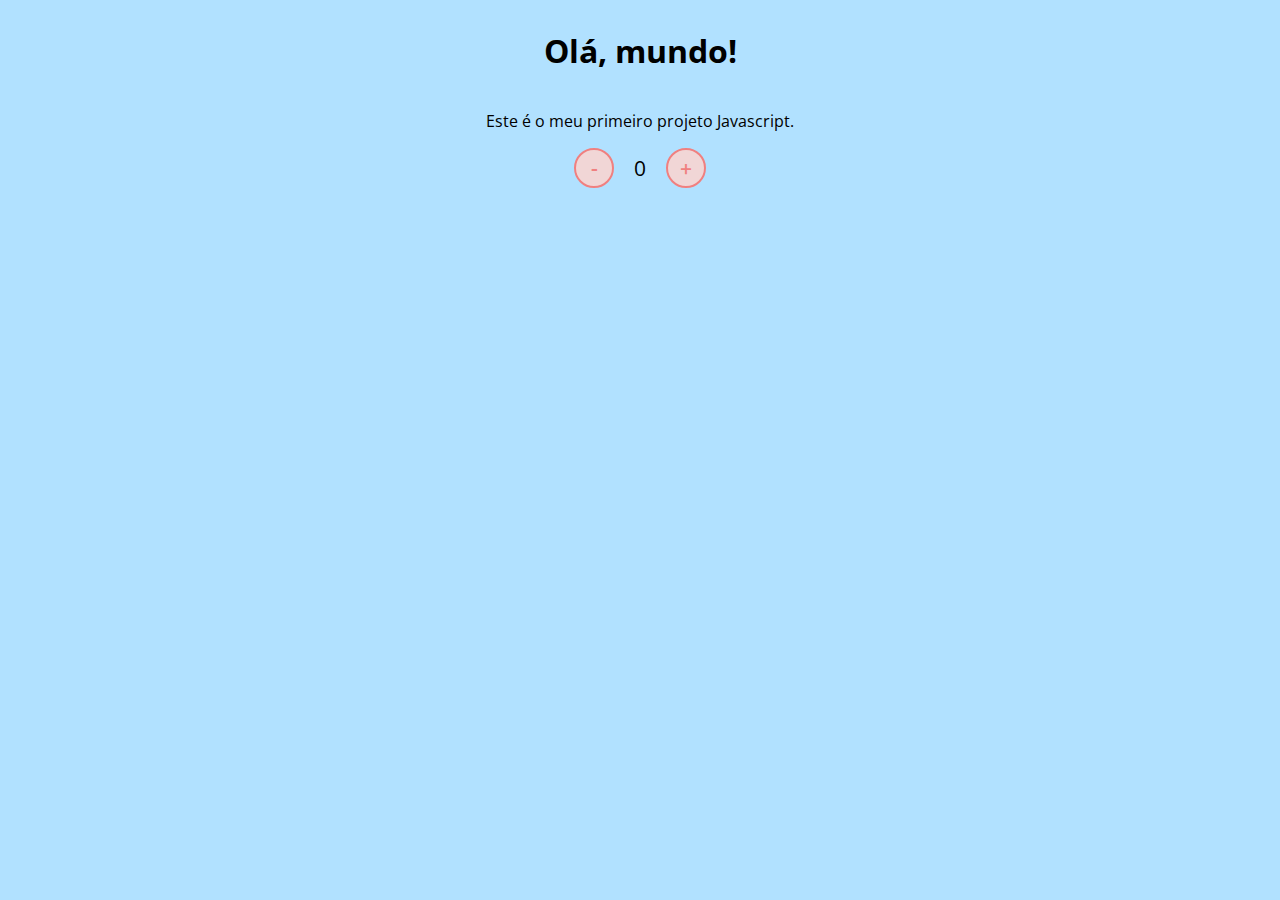
<file: contador/index.html>
<!DOCTYPE html>
<html lang="en">
<head>
    <meta charset="UTF-8">
    <meta name="viewport" content="width=device-width, initial-scale=1.0">
    <link rel="stylesheet" href="assets/css/style.css" />
    <title>Contador</title>
</head>
<body>
    <h1>Olá, mundo!</h1>
    <p>Este é o meu primeiro projeto Javascript.</p>
    <div id="counter">
        <button name="subtrair" onclick="decrement()">-</button>
        <span id="currentNumber">0</span>
        <button name="adicionar" onclick="increment()">+</button>
    </div>
    <script src="assets/js/script.js"></script>
</body>
</html>
</file>
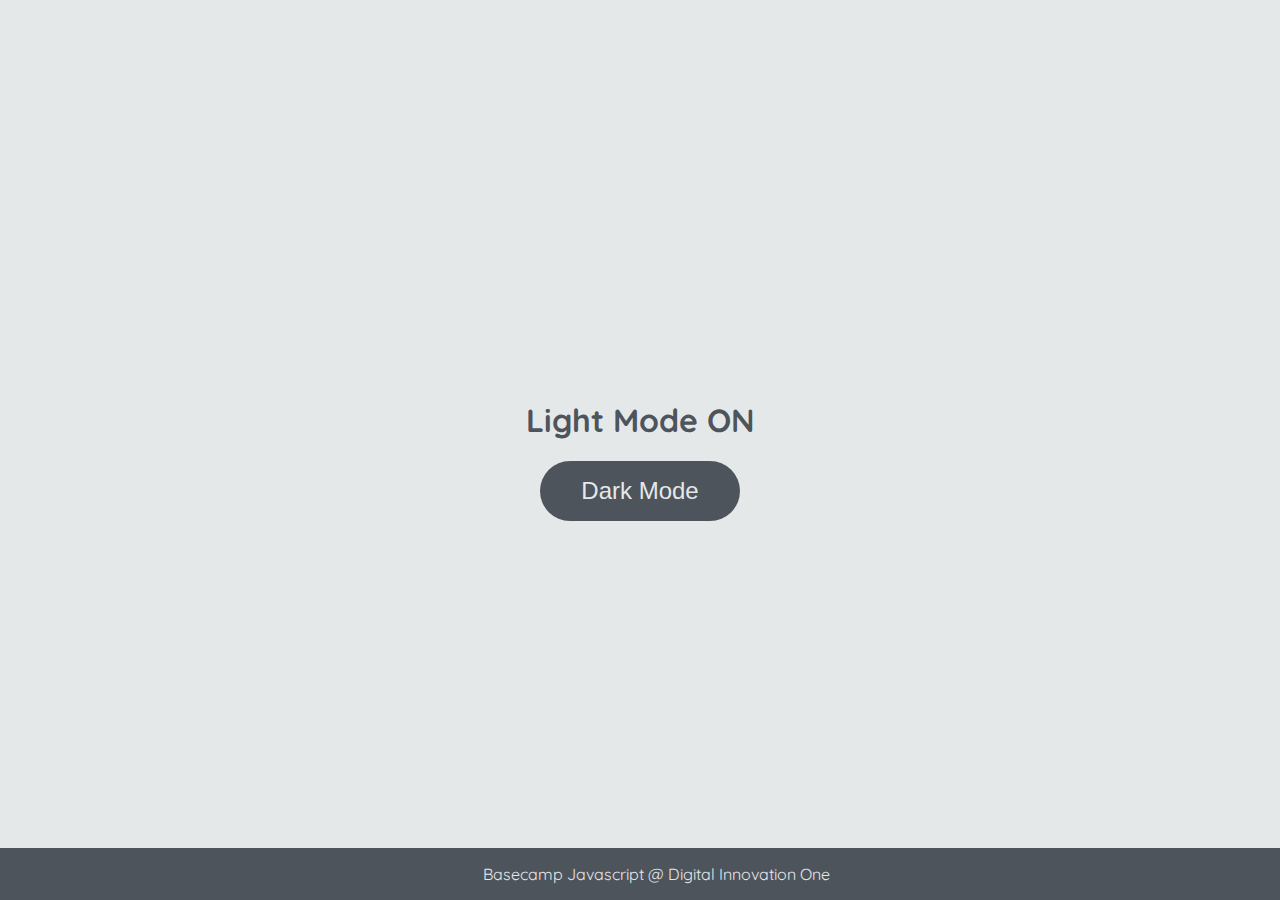
<file: DOM/index.html>
<!DOCTYPE html>
<html lang="en">
	<head>
		<meta charset="UTF-8" />
		<meta http-equiv="X-UA-Compatible" content="IE=edge" />
		<meta name="viewport" content="width=device-width, initial-scale=1.0" />
		<link rel="stylesheet" href="assets/css/style.css" />
		<title>Dark mode and Light Mode</title>
	</head>
	<body>
		<main>
			<h1 id="page-title">Light Mode ON</h1>
			<button aria-label="selecionar-modo" id="mode-selector">Dark Mode</button>
		</main>

		<footer>Basecamp Javascript @ Digital Innovation One</footer>
		<script src="assets/js/script.js"></script>
	</body>
</html>
</file>
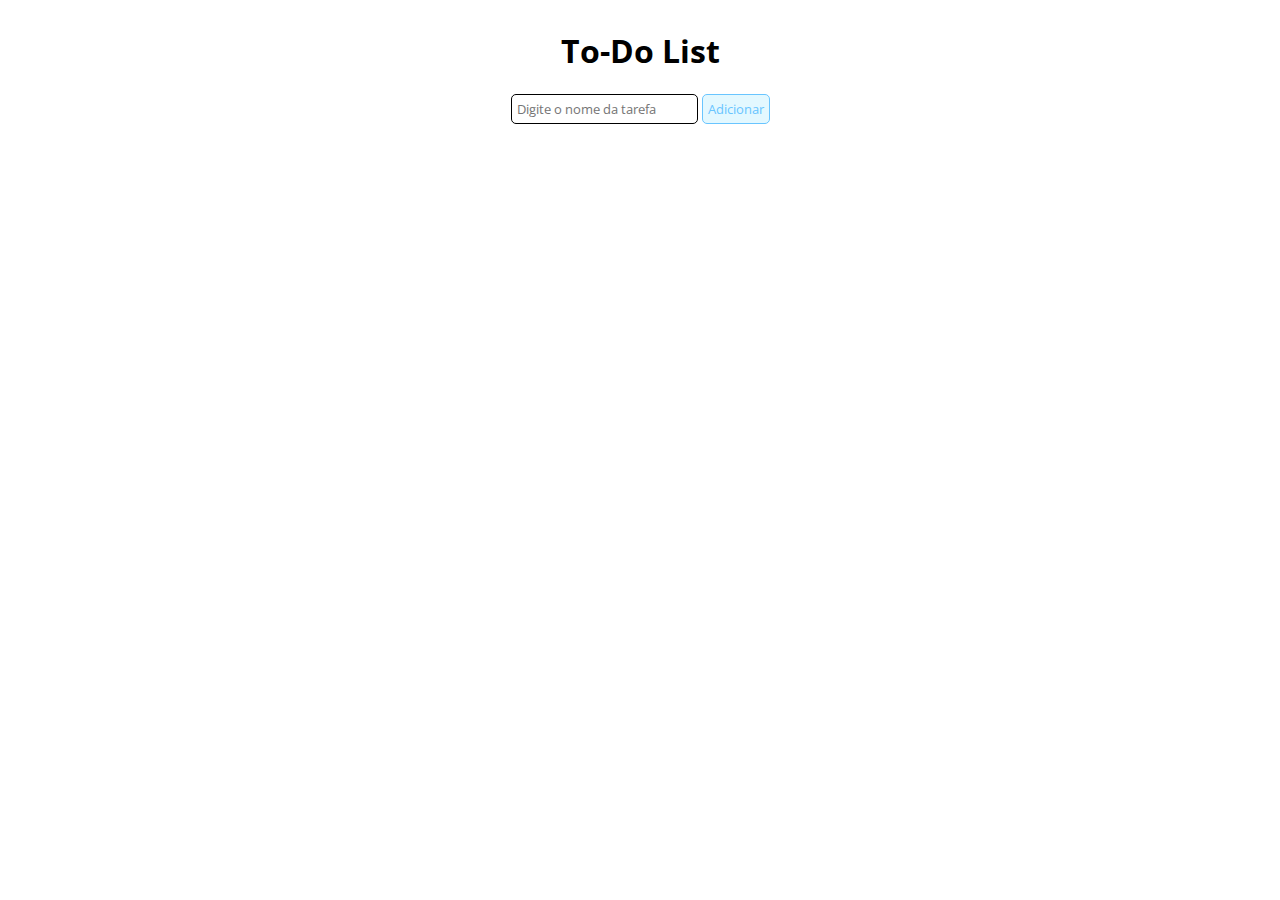
<file: to-do list/index.html>
<!DOCTYPE html>
<html lang="en">
<head>
    <meta charset="UTF-8">
    <meta http-equiv="X-UA-Compatible" content="IE=edge">
    <meta name="viewport" content="width=device-width, initial-scale=1.0">
    <link rel="stylesheet" href="assets/css/style.css">
    <title>To-Do List</title>
</head>
<body>
    <h1>To-Do List</h1>
    <div id="list">
        <form id="task-form">
            <input name="task" type="text" placeholder="Digite o nome da tarefa" id="task-input">
            <button type="submit">Adicionar</button>
        </form>
        <div id="tasks"></div>
    </div>
    <script src="assets/js/script.js"></script>
</body>
</html>
</file>
<file: contador/assets/css/style.css>
@import url('https://fonts.googleapis.com/css2?family=Open+Sans:wght@300;600&display=swap');

* {
    font-family: 'Open Sans', sans-serif;
}

body {
    display: flex;
    align-items: center;
    justify-content: center;
    flex-direction: column;
    background-color: rgb(177, 225, 255);
}

button {
    height: 40px;
    width: 40px;
    border-radius: 50%;
    border: 2px solid lightcoral;
    background-color: rgb(241, 214, 214);
    color: lightcoral;
    font-size: 16pt;
    font-weight: 600;
    text-align: center;
}

#counter {
    display: flex;
}

#currentNumber {
    display: flex;
    align-items: center;
    margin: 0 20px;
    font-size: 16pt;
}
</file>
<file: DOM/assets/css/style.css>
@import url('https://fonts.googleapis.com/css2?family=Quicksand:wght@300;400;600&display=swap');

body {
	background-color: #e5e8e8;
	color: #4e545c;
	margin: 0;
	font-family: 'Quicksand';
}

body.dark-mode {
	background-color: #000401;
	color: #e5e8e8;
}

main {
	height: 100vh;
	width: 100%;
	display: flex;
	flex-direction: column;
	align-items: center;
	justify-content: center;
}

footer {
	width: 100%;
	background-color: #4e545c;
	padding: 16px;
	color: #e5e8e8;
	position: fixed;
	bottom: 0;
	text-align: center;
	font-weight: 400;
}

footer.dark-mode {
	background-color: #8d9797;
	color: #000401;
}

button {
	border-radius: 40px;
	font-size: 1.5rem;
	height: 60px;
	width: 200px;
	border: none;
	background-color: #4e545c;
	color: #e5e8e8;
	transition: all 0.5s linear;
}

button:hover {
	background-color: #000401;
}

button.dark-mode {
	background-color: #e5e8e8;
	color: #4e545c;
}

button.dark-mode:hover {
	background-color: #4e545c;
	color: #e5e8e8;
}
</file>
<file: to-do list/assets/css/style.css>
@import url("https://fonts.googleapis.com/css2?family=Open+Sans:wght@300;600&display=swap");

* {
  font-family: "Open Sans", sans-serif;
}

body {
  display: flex;
  align-items: center;
  justify-content: center;
  flex-direction: column;
}

button {
  border: 1px solid rgb(105, 197, 255);
  border-radius: 5px;
  background-color: rgb(227, 248, 255);
  color: rgb(105, 197, 255);
  text-align: center;
  padding: 5px;
}

input[type="text"] {
  padding: 5px;
  border-radius: 5px;
  border: 1px solid black;
}

#tasks {
  display: flex;
  flex-direction: column;
  margin-top: 20px;
}

.task-item {
  display: flex;
  align-items: center;
  margin-bottom: 10px;
}

:checked + label {
  text-decoration: line-through;
  color: grey;
}
</file>
